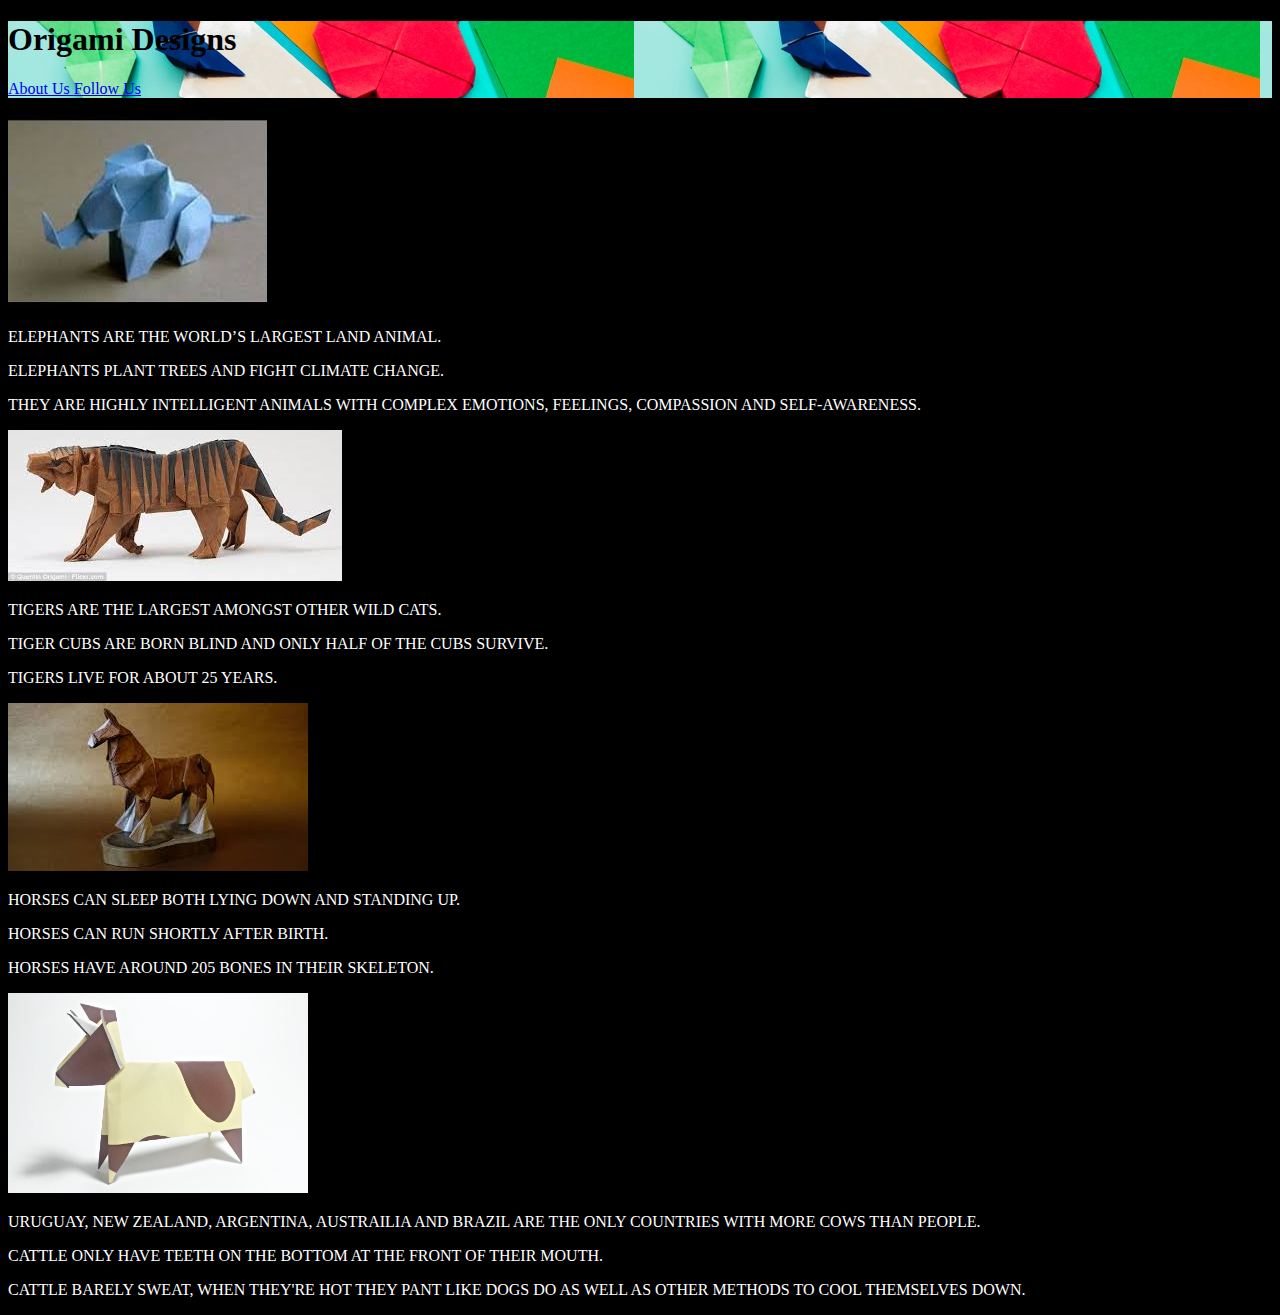
<file: index.html>
<!DOCTYPE html>
<html>
    <head>
        <title>
            Origami Designs
        </title>
      <link rel = "stylesheet" 
            type = "text/css"
            href = "style.css"/>
    
    </head>
    <body>
        <div class = "header">
        <div class = "text">
        <h1>Origami Designs</h1>
        <a href = "about.html">About Us </a>
        <a href = "followUs.html">Follow Us</a>
        <p>
        </div>  </div> 
        </p>
        <a href = "https://youtu.be/-J39ZorCtJw">
        <img src="download (5).jpg"/>
        </a>
        <p>
            ELEPHANTS ARE THE WORLD’S LARGEST LAND ANIMAL.
           
        </p>
        <P>
            ELEPHANTS PLANT TREES AND FIGHT CLIMATE CHANGE.
        </P>
        <p>
            THEY ARE HIGHLY INTELLIGENT ANIMALS WITH COMPLEX EMOTIONS, FEELINGS, COMPASSION AND SELF-AWARENESS. 
        </p>
        <a href = "https://youtu.be/Z-cHyfFW8S8">
        <img src = "images.jpg"/>
        </a>
        <P>
            TIGERS ARE THE LARGEST AMONGST OTHER WILD CATS.
        </P>
        <p>
            TIGER CUBS ARE BORN BLIND AND ONLY HALF OF THE CUBS SURVIVE.
        </p>
        <P>
            TIGERS LIVE FOR ABOUT 25 YEARS.
        </P>
        <a href = "https://youtu.be/XKLQt63yXrw">
        <img src = "images (1).jpg">
        </a>
        <P>
            HORSES CAN SLEEP BOTH LYING DOWN AND STANDING UP.
        </P>
        <P>
            HORSES CAN RUN SHORTLY AFTER BIRTH.
        </P>
        <p>
            HORSES HAVE AROUND 205 BONES IN THEIR SKELETON.
        </p>
        <a href = "https://youtu.be/TXEv6cPsSlw">
        <img src = "maxresdefault.jpg" width = 300 height = 200/>
        </a>    
        <P>
            URUGUAY, NEW ZEALAND, ARGENTINA, AUSTRAILIA AND BRAZIL ARE THE ONLY COUNTRIES WITH MORE COWS THAN PEOPLE.
        </P>
        <P>
            CATTLE ONLY HAVE TEETH ON THE BOTTOM AT THE FRONT OF THEIR MOUTH.
        </P>
        <P>
            CATTLE BARELY SWEAT, WHEN THEY'RE HOT THEY PANT LIKE DOGS DO AS WELL AS OTHER METHODS TO COOL THEMSELVES DOWN.
        </P></div>
    </body>
</html>
</file>
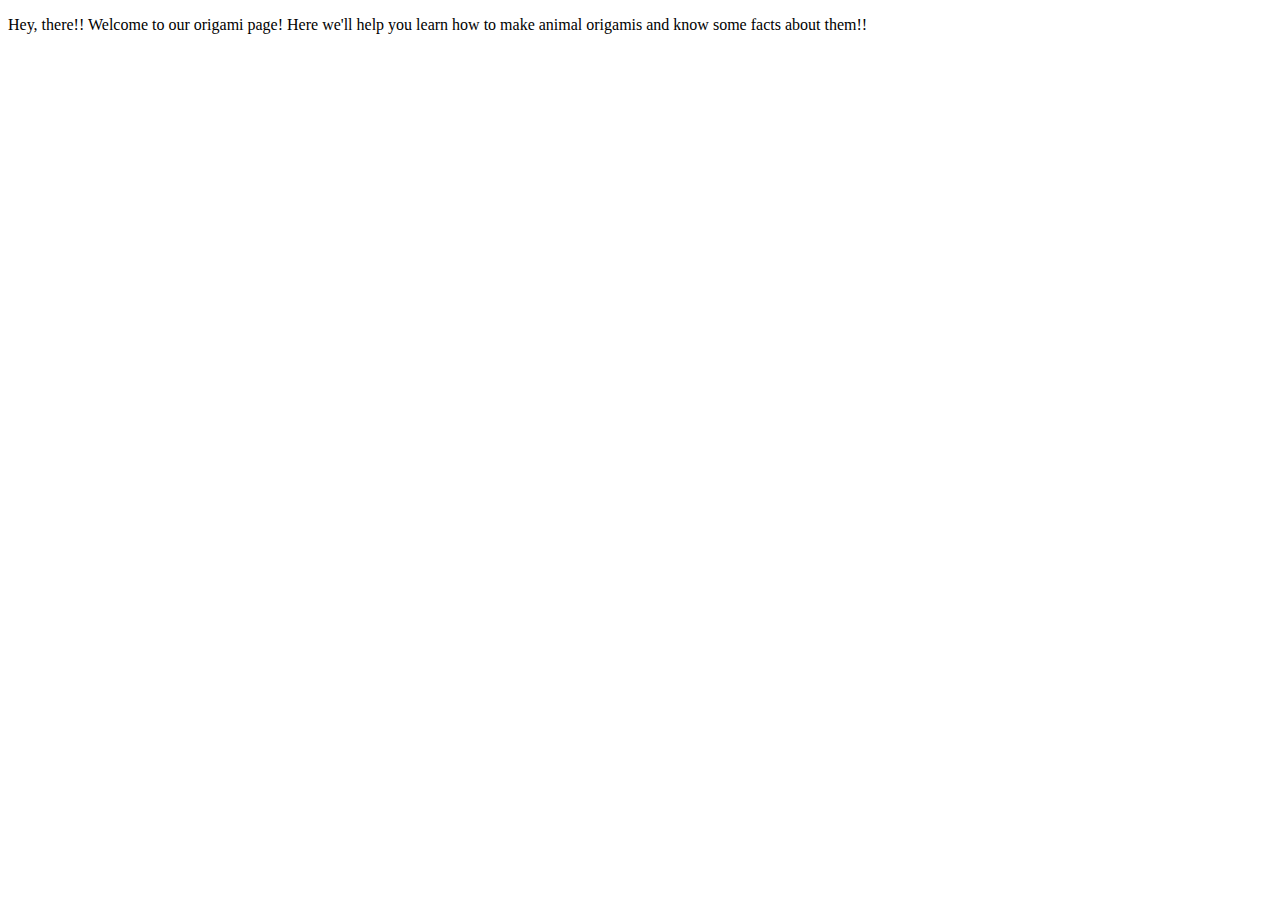
<file: about.html>
<!DOCTYPE html>
<html>
    <head>
        <title>
            About Us
        </title>
    </head>
    <body>
        <p>
 Hey, there!! Welcome to our origami page! Here we'll help you learn how to make animal origamis and know some facts about them!!
        </p>
    </body>
</html>
</file>
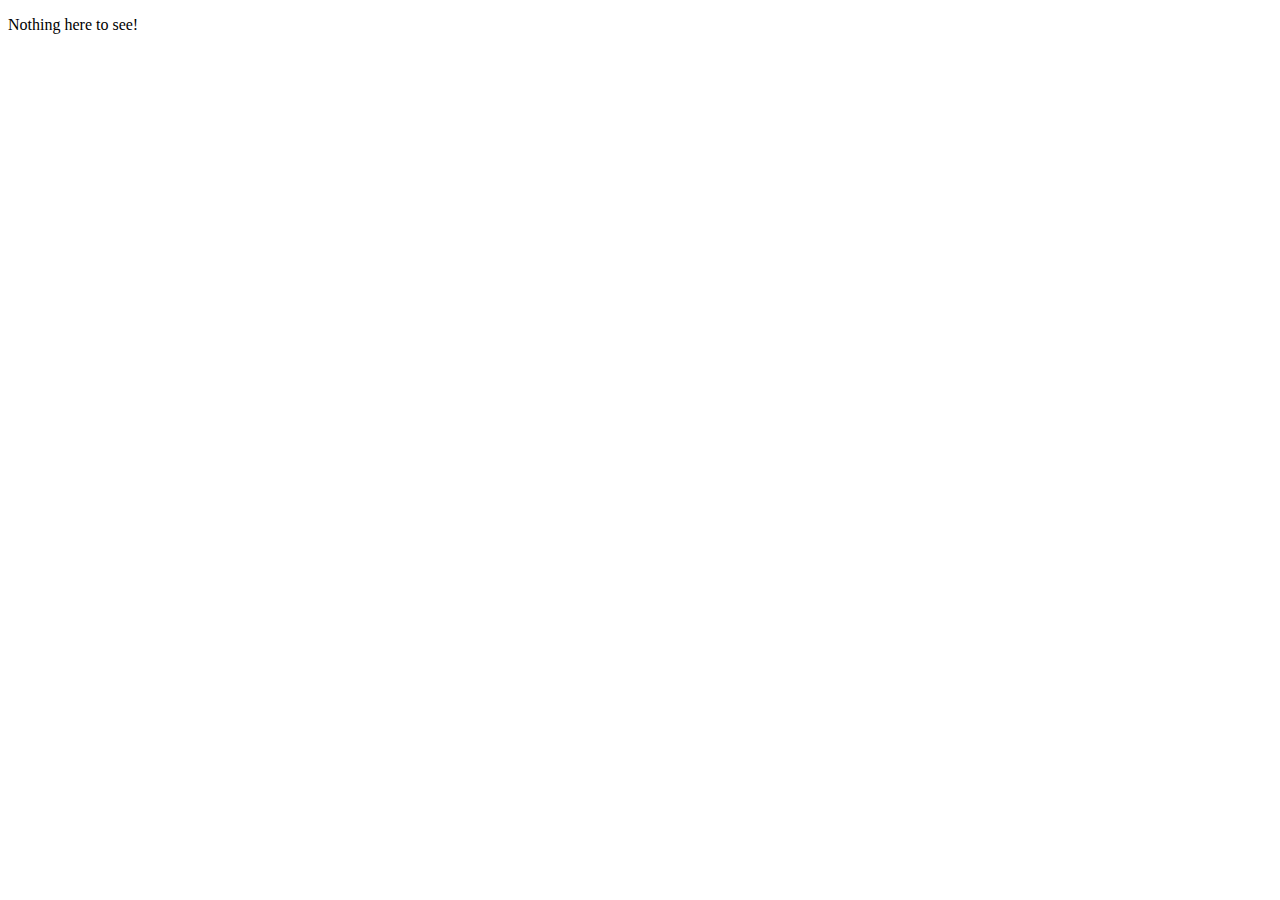
<file: followUs.html>
<!DOCTYPE html>
<html>
    <head>
        <title>
           Go Back!
        </title>
    </head>
    <body>
        <p>
             Nothing here to see! 
        </p>
    </body>
</html>
</file>
<file: style.css>
.header{
 background: url('bg.jpg');
}
p{
    color: white;
}
body{
    background-color: black;
}
</file>
